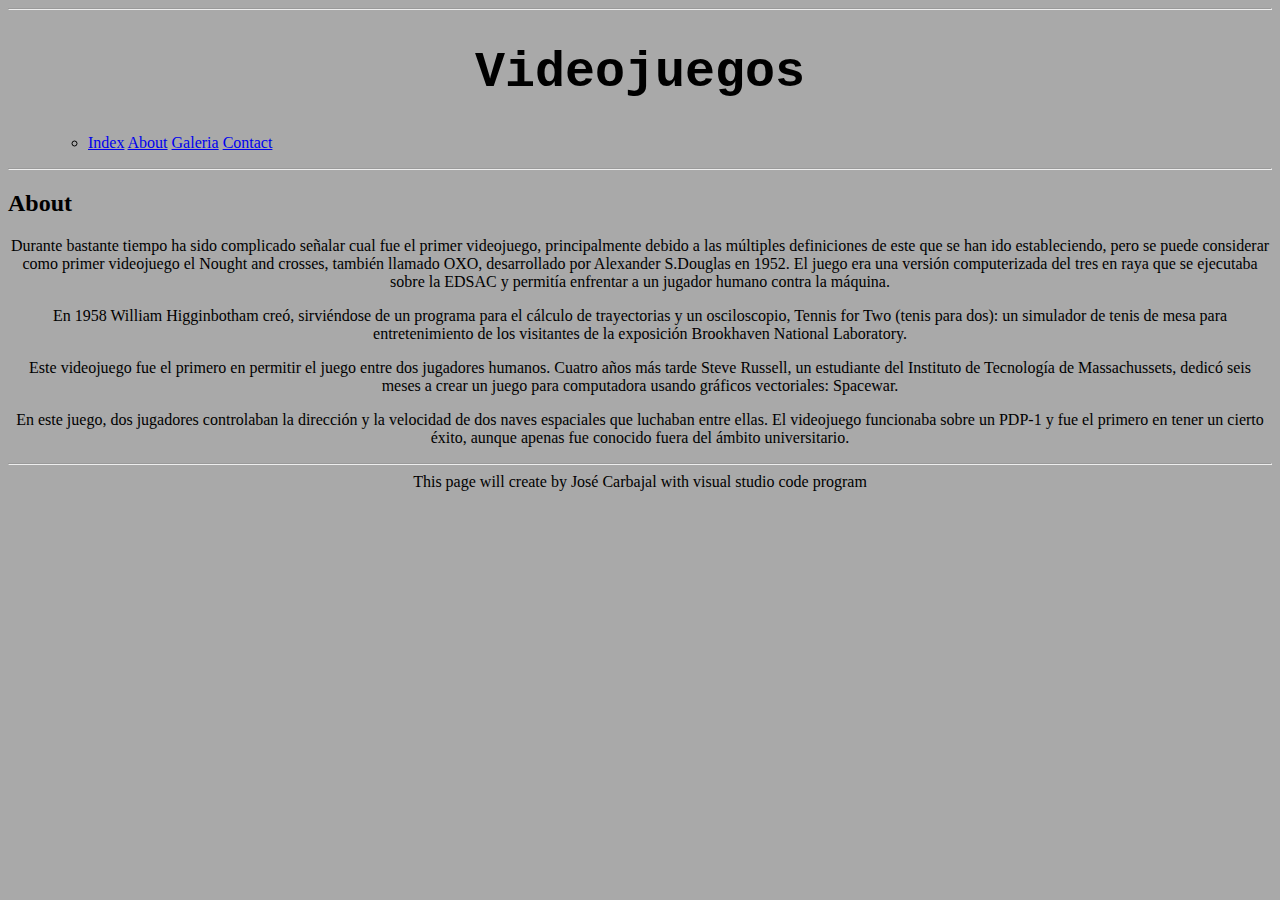
<file: about.html>
<html>

    <head>
        <link rel="stylesheet" href="style.css">
        <title>
            VideoGames
        </title>
        <hr>
    </head>
    <body>
        <h1>Videojuegos</h1>
        <div class="Menu">
            <menu>
                <ul>
                    <li>
                        <a href="index.html">Index</a>
                        <a href="about.html">About</a>
                        <a href="gallery.html">Galeria</a>
                        <a href="contact.html">Contact</a>
                    </li>
                </ul>
            </menu>
        </div>
        <hr>
        <h2>About</h2>
        
        <div class="TEXTO">
            <p>Durante bastante tiempo ha sido complicado señalar cual fue el primer videojuego, principalmente debido a las múltiples definiciones de este que se han ido estableciendo, pero se puede considerar como primer videojuego el Nought and crosses, también llamado OXO, desarrollado por Alexander S.Douglas en 1952. El juego era una versión computerizada del tres en raya que se ejecutaba sobre la EDSAC y permitía enfrentar a un jugador humano contra la máquina.</p>
            
            <p>En 1958 William Higginbotham creó, sirviéndose de un programa para el cálculo de trayectorias y un osciloscopio, Tennis for Two (tenis para dos): un simulador de tenis de mesa para entretenimiento de los visitantes de la exposición Brookhaven National Laboratory.</p>

            <p>Este videojuego fue el primero en permitir el juego entre dos jugadores humanos. Cuatro años más tarde Steve Russell, un estudiante del Instituto de Tecnología de Massachussets, dedicó seis meses a crear un juego para computadora usando gráficos vectoriales: Spacewar.</p>

            <p>En este juego, dos jugadores controlaban la dirección y la velocidad de dos naves espaciales que luchaban entre ellas. El videojuego funcionaba sobre un PDP-1 y fue el primero en tener un cierto éxito, aunque apenas fue conocido fuera del ámbito universitario.</p>
        
        </div>
        
    </body>
    
    <hr>
    
    <div class="pie">
        <footer>This page will create by José Carbajal with visual studio code program</footer>
    </div>
    
</html>
</file>
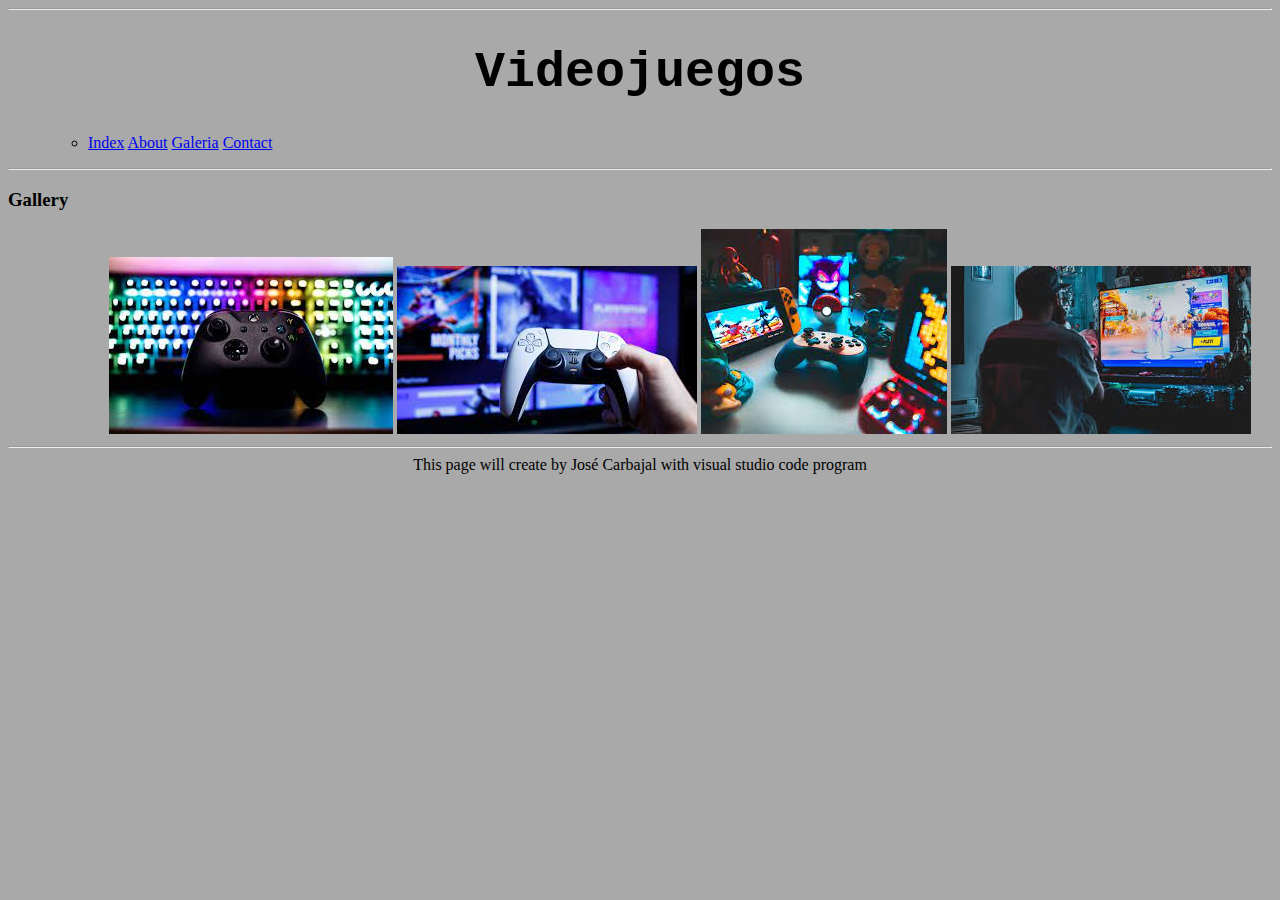
<file: gallery.html>
<html>

    <head>
        <link rel="stylesheet" href="style.css">
        <title>
            VideoGames
        </title>
        <hr>
    </head>
    <body>
        <h1>Videojuegos</h1>
        <div class="Menu">
            <menu>
                <ul>
                    <li>
                        <a href="index.html">Index</a>
                        <a href="about.html">About</a>
                        <a href="gallery.html">Galeria</a>
                        <a href="contact.html">Contact</a>
                    </li>
                </ul>
            </menu>
        </div>
        <hr>
        <h3>Gallery</h3>
        
        <div class="imagenes">
            <img src="im1.jpg" alt="">
            <img src="im2.jpg" alt="">
            <img src="im3.jpg" alt="">
            <img src="im4.jpg" alt="">
        </div>
        


        
        
    </body>
    <hr>
    <div class="pie">
        <footer>This page will create by José Carbajal with visual studio code program</footer>
    </div>
    

</html>
</file>
<file: style.css>
.pie{
    text-align: center;
}
h1{
    text-align: center;
    font-family: 'Courier New', Courier, monospace;
    font-size: 50px;
}
html{
    background-color:darkgray;
}

.videoINDEX{
    text-align: center;
    
}
.audioINDEX{
    text-align: center;
    display: block;
    
}

.contacto{
    text-align:left;
}
.TEXTO{
    text-align: center;
}

.imagenes{
    padding-left: 8%;
}
</file>
